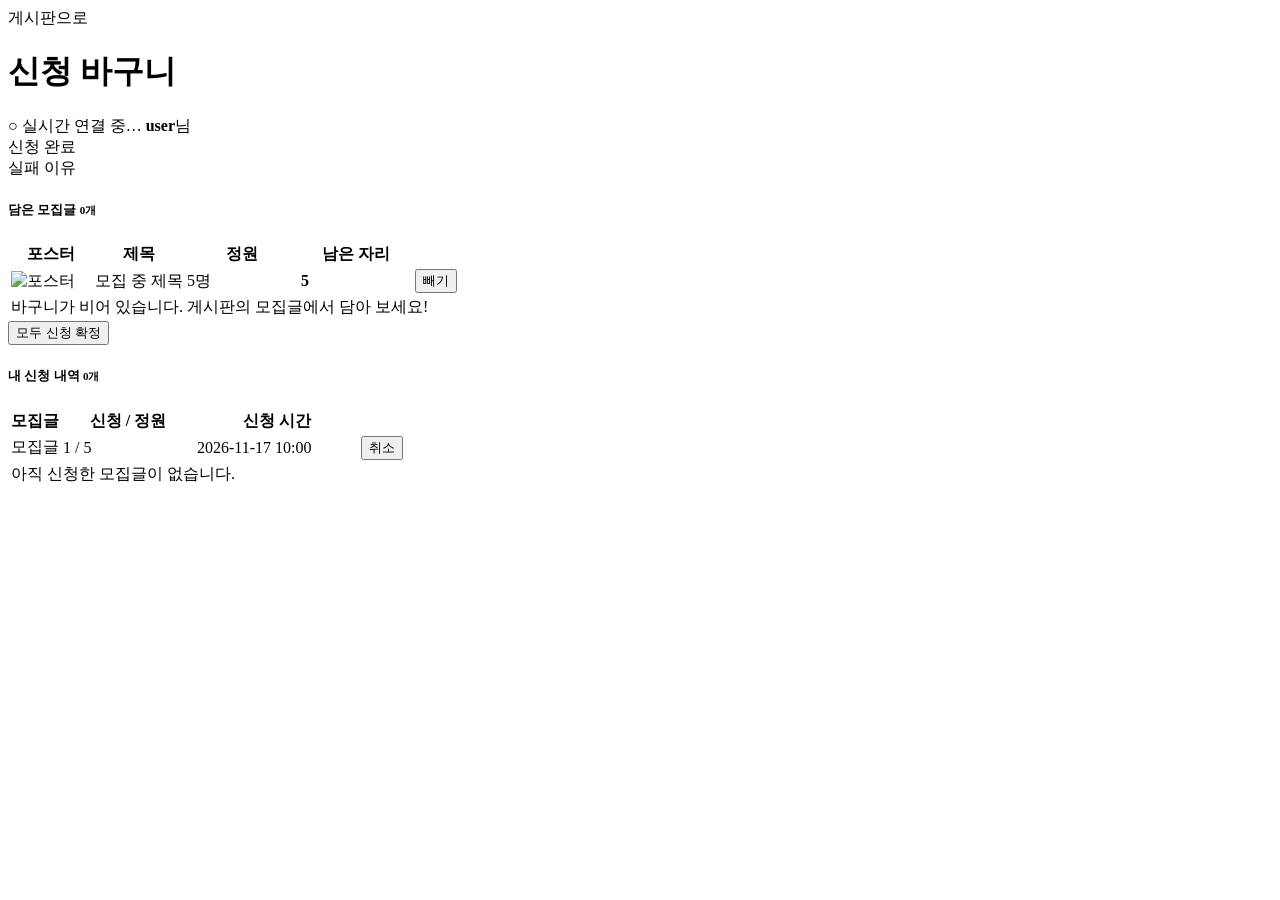
<file: src/main/resources/templates/cart.html>
<!doctype html>
<html lang="ko" xmlns:th="http://www.thymeleaf.org" xmlns:sec="http://www.thymeleaf.org/extras/spring-security">
    <head>
        <meta charset="utf-8">
        <meta name="viewport" content="width=device-width, initial-scale=1">
        <title>신청 바구니 - First Portfolio</title>

        <!-- [11주차 제공] 신청 바구니 + 내 신청 내역 (게시판 화면과 같은 모양) -->
        <link rel="preconnect" href="https://fonts.googleapis.com">
        <link rel="preconnect" href="https://fonts.gstatic.com" crossorigin>
        <link href="https://fonts.googleapis.com/css2?family=DM+Sans:wght@400;500;700&display=swap" rel="stylesheet">
        <link th:href="@{/css/bootstrap.min.css}" rel="stylesheet">
        <link th:href="@{/css/bootstrap-icons.css}" rel="stylesheet">
        <link th:href="@{/css/templatemo-first-portfolio-style.css}" rel="stylesheet">
        <link th:href="@{/css/board.css}" rel="stylesheet">
    </head>

    <body>
        <header class="board-header">
            <div class="container d-flex flex-wrap justify-content-between align-items-center gap-3">
                <div>
                    <a th:href="@{/board}" class="small"><i class="bi-arrow-left me-1"></i>게시판으로</a>
                    <h1 class="mt-1"><i class="bi-basket me-2"></i>신청 바구니</h1>
                </div>
                <div class="d-flex align-items-center gap-3">
                    <span id="rt-status" class="rt-status" role="status">○ 실시간 연결 중…</span>
                    <span id="noti-bell" sec:authorize="isAuthenticated()" class="noti-bell" aria-label="실시간 알림"><i class="bi-bell"></i><span id="noti-count" class="badge bg-danger" hidden>0</span></span>
                    <span><i class="bi-person-circle me-1"></i><strong sec:authentication="name">user</strong>님</span>
                </div>
            </div>
        </header>

        <main class="board-body">
            <div class="container">
                <!-- 처리 결과 : 컨트롤러가 redirect 하면서 한 번만 넘겨주는 값 (flash) -->
                <div th:if="${message}" class="alert alert-success py-2"><i class="bi-check-circle me-1"></i> <span th:text="${message}">신청 완료</span></div>
                <div th:if="${error}" class="alert alert-danger py-2"><i class="bi-exclamation-circle me-1"></i> <span th:text="${error}">실패 이유</span></div>

                <!-- ① 바구니 : cartPosts (세션에 담긴 모집글) -->
                <div class="board-card">
                    <h5 class="mb-3"><i class="bi-basket me-2"></i>담은 모집글 <small class="text-muted" th:text="|${#lists.size(cartPosts)}개|">0개</small></h5>
                    <div class="table-responsive">
                        <table class="table table-hover mb-0 board-table">
                            <thead>
                                <tr><th style="width: 80px">포스터</th><th>제목</th><th style="width: 110px">정원</th><th style="width: 110px">남은 자리</th><th style="width: 90px"></th></tr>
                            </thead>
                            <tbody>
                                <tr th:each="post : ${cartPosts}" th:attr="data-seat-post=${post.id}">
                                    <td>
                                        <img th:if="${post.posterFile != null}" th:src="@{/uploads/{f}(f=${post.posterFile})}" class="cart-thumb" alt="포스터">
                                        <span th:if="${post.posterFile == null}" class="cart-thumb d-inline-block"></span>
                                    </td>
                                    <td class="text-start">
                                        <span class="recruit-badge me-1" data-field="badge" th:classappend="${post.full} ? 'closed'" th:text="${post.full} ? '마감' : '모집 중'">모집 중</span>
                                        <a th:href="@{/board/{id}(id=${post.id})}" th:text="${post.title}" class="board-title">제목</a>
                                    </td>
                                    <td th:text="|${post.capacity}명|">5명</td>
                                    <td><strong class="text-primary" data-field="remaining" th:text="${post.remaining}">5</strong></td>
                                    <td>
                                        <form th:action="@{/cart/{id}/remove(id=${post.id})}" method="post" class="m-0">
                                            <button type="submit" class="btn btn-link btn-sm text-danger p-0"><i class="bi-x-circle me-1"></i>빼기</button>
                                        </form>
                                    </td>
                                </tr>
                                <tr th:if="${#lists.isEmpty(cartPosts)}">
                                    <td colspan="5" class="text-muted py-4">바구니가 비어 있습니다. 게시판의 모집글에서 담아 보세요!</td>
                                </tr>
                            </tbody>
                        </table>
                    </div>
                    <!-- 신청 확정 : 바구니 전체를 한 번에. POST /cart/confirm (단계 4) -->
                    <form th:unless="${#lists.isEmpty(cartPosts)}" th:action="@{/cart/confirm}" method="post" class="text-end mt-3">
                        <button type="submit" class="btn btn-primary btn-sm-custom"><i class="bi-check2-all me-1"></i>모두 신청 확정</button>
                    </form>
                </div>

                <!-- ② 내 신청 내역 : 컨트롤러가 enrollments 를 넘겨줄 때만 보인다 (단계 4) -->
                <div class="board-card mt-4" th:if="${enrollments != null}">
                    <h5 class="mb-3"><i class="bi-card-checklist me-2"></i>내 신청 내역 <small class="text-muted" th:text="|${#lists.size(enrollments)}개|">0개</small></h5>
                    <div class="table-responsive">
                        <table class="table mb-0 board-table">
                            <thead>
                                <tr><th>모집글</th><th style="width: 130px">신청 / 정원</th><th style="width: 160px">신청 시간</th><th style="width: 90px"></th></tr>
                            </thead>
                            <tbody>
                                <!-- enrollment.post.title : 신청 → 모집글 → 제목 (@ManyToOne) -->
                                <tr th:each="enrollment : ${enrollments}">
                                    <td class="text-start"><a th:href="@{/board/{id}(id=${enrollment.post.id})}" th:text="${enrollment.post.title}" class="board-title">모집글</a></td>
                                    <td><span th:attr="data-seat-post=${enrollment.post.id}" data-field="applied" th:text="${enrollment.post.appliedCount}">1</span> / <span th:text="${enrollment.post.capacity}">5</span></td>
                                    <td th:text="${#temporals.format(enrollment.createdAt, 'yyyy-MM-dd HH:mm')}">2026-11-17 10:00</td>
                                    <td>
                                        <form th:action="@{/cart/enrollments/{id}/cancel(id=${enrollment.id})}" method="post" class="m-0"
                                              onsubmit="return confirm('신청을 취소하시겠습니까?');">
                                            <button type="submit" class="btn btn-link btn-sm text-danger p-0"><i class="bi-x-circle me-1"></i>취소</button>
                                        </form>
                                    </td>
                                </tr>
                                <tr th:if="${#lists.isEmpty(enrollments)}">
                                    <td colspan="4" class="text-muted py-4">아직 신청한 모집글이 없습니다.</td>
                                </tr>
                            </tbody>
                        </table>
                    </div>
                </div>
            </div>
        </main>
        <div id="toast-area" class="toast-area" aria-live="polite"></div>
        <script th:src="@{/js/stomp.umd.min.js}"></script>
        <script th:src="@{/js/realtime.js}"></script>
    </body>
</html>
</file>
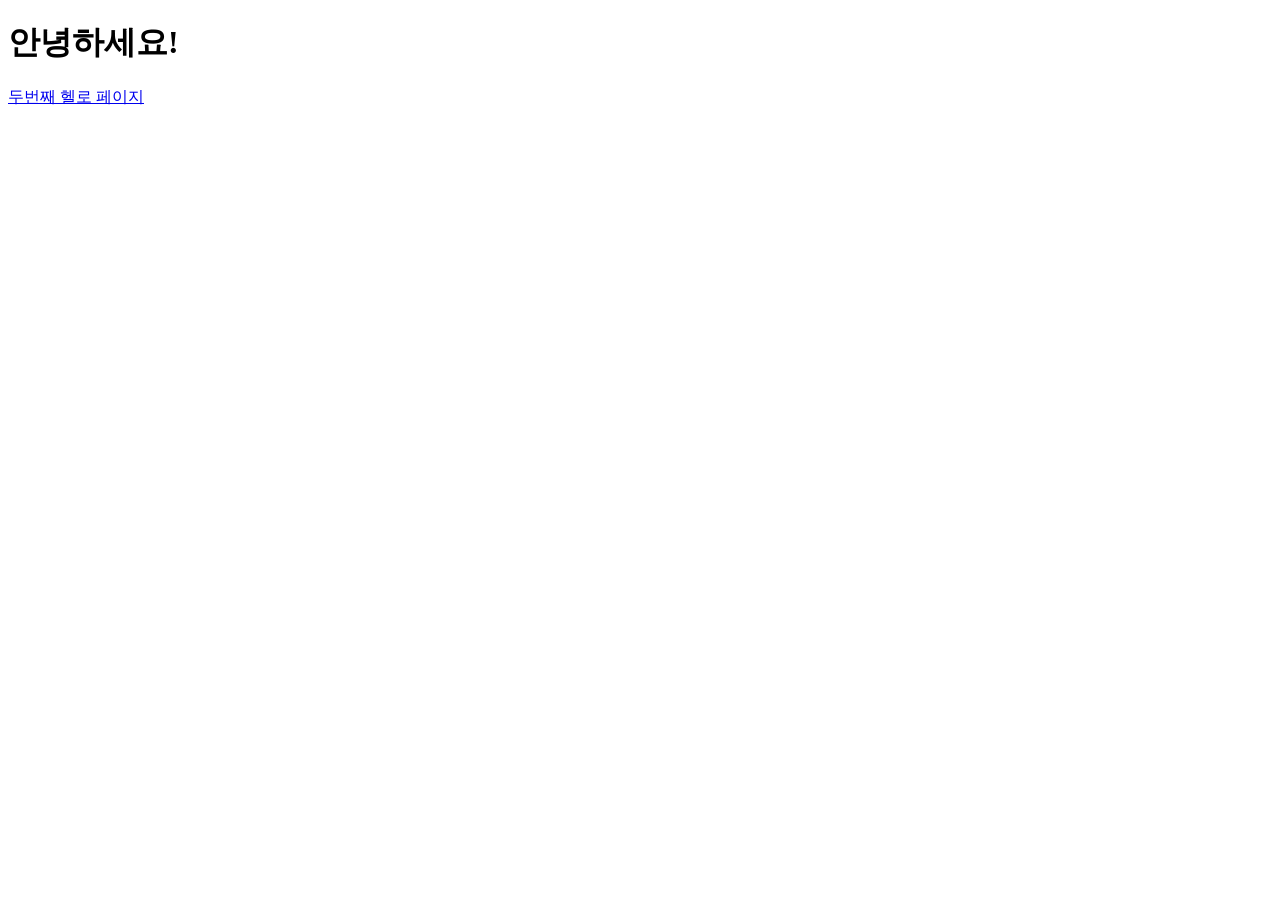
<file: src/main/resources/templates/hello.html>
<!DOCTYPE html>
<html xmlns:th="http://www.thymeleaf.org">
<head>
    <meta charset="UTF-8">
    <title>Hello 페이지</title>
</head>
<body>
    <h1>안녕하세요!</h1>
    <p th:text="${data}"></p>
    <a href="/hello2">두번째 헬로 페이지</a>
</body>
</html>
</file>
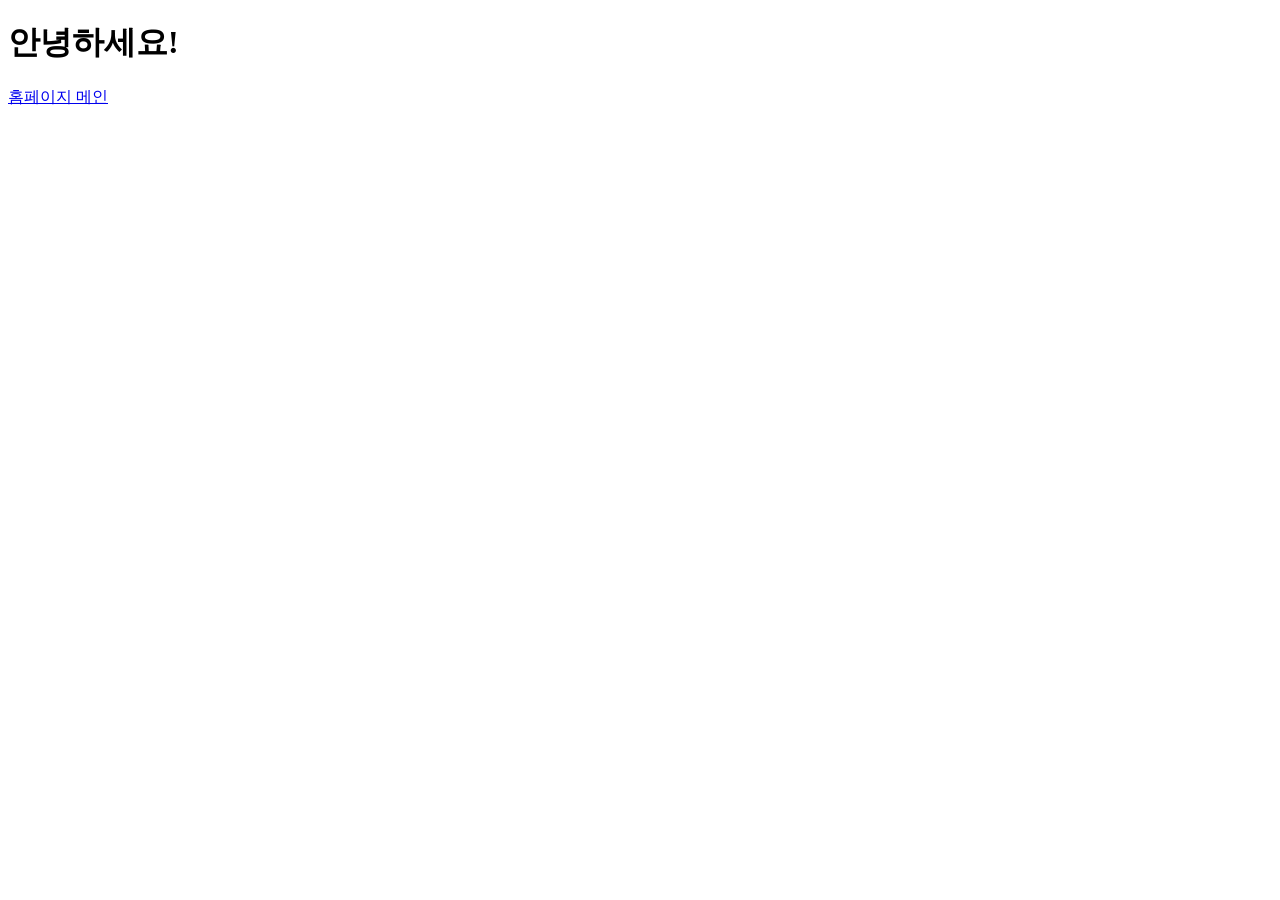
<file: src/main/resources/templates/hello2.html>
<!DOCTYPE html>
<html xmlns:th="http://www.thymeleaf.org">
<head>
    <meta charset="UTF-8">
    <title>두번째 Hello 페이지</title>
</head>
<body>
    <h1>안녕하세요!</h1>
    <p th:text="${name}"></p>
    <p th:text="${greeting}"></p>
    <p th:text="${today}"></p>
    <p th:text="${weather}"></p>
    <p th:text="${condition}"></p>
    <a href="/">홈페이지 메인</a>
</body>
</html>
</file>
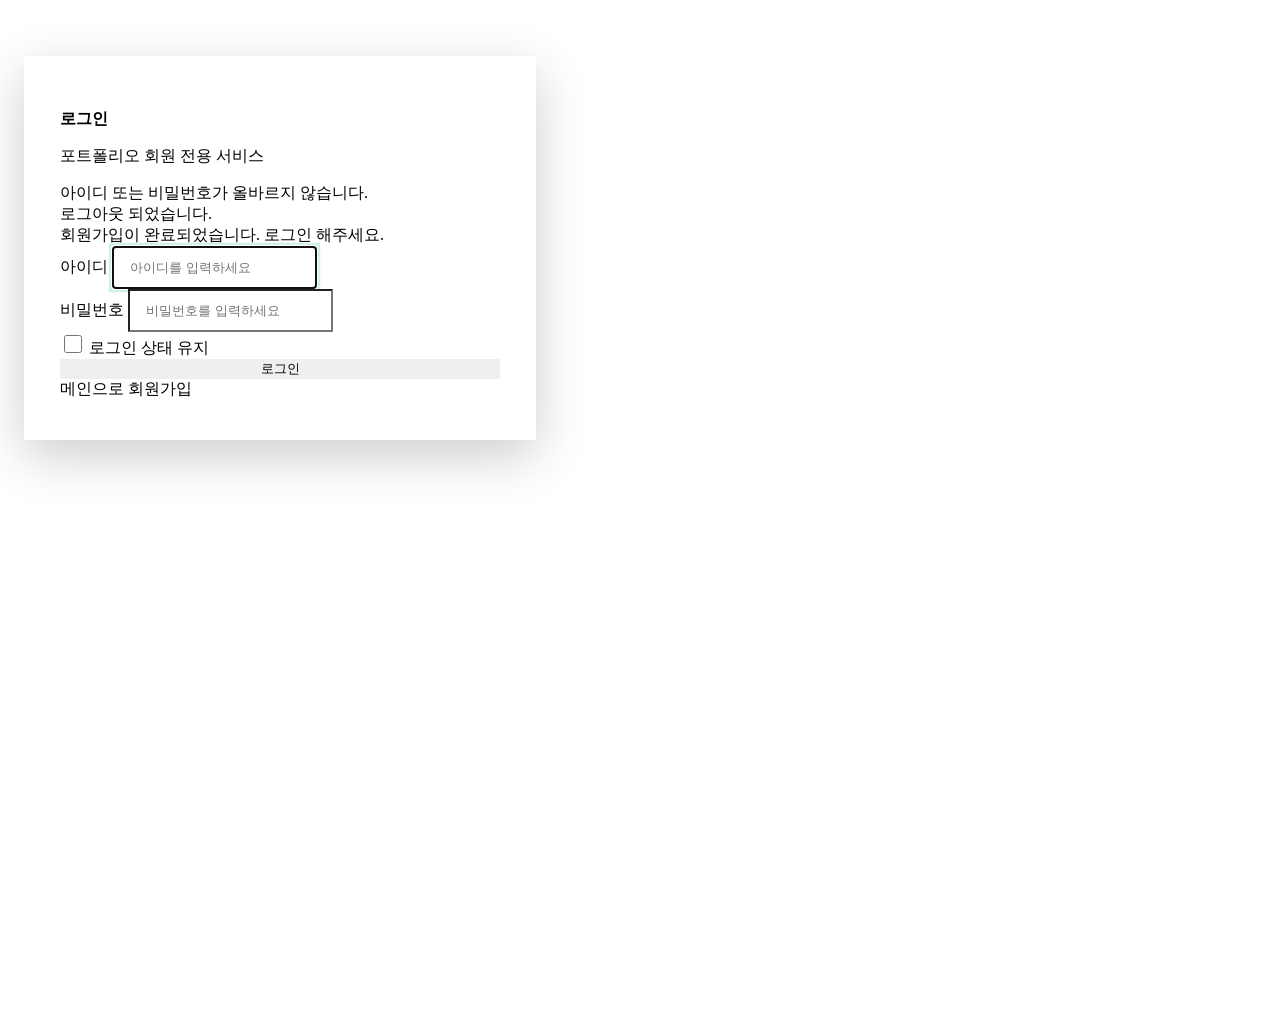
<file: src/main/resources/templates/login.html>
<!doctype html>
<html lang="ko" xmlns:th="http://www.thymeleaf.org">
    <head>
        <meta charset="utf-8">
        <meta name="viewport" content="width=device-width, initial-scale=1">
        <title>로그인 - First Portfolio</title>

        <!-- [5주차 제공] 포트폴리오와 같은 부트스트랩/테마 CSS 사용 -->
        <link rel="preconnect" href="https://fonts.googleapis.com">
        <link rel="preconnect" href="https://fonts.gstatic.com" crossorigin>
        <link href="https://fonts.googleapis.com/css2?family=DM+Sans:wght@400;500;700&display=swap" rel="stylesheet">
        <link th:href="@{/css/bootstrap.min.css}" rel="stylesheet">
        <link th:href="@{/css/bootstrap-icons.css}" rel="stylesheet">
        <link th:href="@{/css/templatemo-first-portfolio-style.css}" rel="stylesheet">

        <style>
            .auth-page {
                min-height: 100vh;
                background: linear-gradient(135deg, var(--primary-color) 0%, #3d4580 100%);
                padding: 48px 16px;
            }
            .auth-card {
                background: var(--white-color);
                border-radius: var(--border-radius-medium);
                box-shadow: 0 1rem 3rem rgba(0, 0, 0, .2);
                max-width: 440px;
                width: 100%;
                padding: 40px 36px;
            }
            .auth-card h2 { font-size: var(--h4-font-size); color: var(--dark-color); }
            .auth-card .form-control {
                border-radius: var(--border-radius-small);
                padding: 12px 16px;
            }
            .auth-card .form-control:focus {
                border-color: var(--secondary-color);
                box-shadow: 0 0 0 .2rem rgba(20, 183, 137, .2);
            }
            .auth-card .custom-btn { width: 100%; border: 0; }
            .auth-icon {
                width: 64px; height: 64px; line-height: 64px;
                border-radius: 50%;
                background: var(--secondary-color);
                color: var(--white-color);
                font-size: 28px;
                text-align: center;
            }
            .auth-check { width: 18px; height: 18px; accent-color: var(--secondary-color); cursor: pointer; }
            .auth-links a { color: var(--primary-color); font-weight: var(--font-weight-medium); }
            .auth-links a:hover { color: var(--secondary-color); }
        </style>
    </head>

    <body>
        <main class="auth-page d-flex justify-content-center align-items-center">
            <div class="auth-card">

                <div class="text-center mb-4">
                    <a th:href="@{/}" class="d-inline-block auth-icon mb-3"><i class="bi-person-lock"></i></a>
                    <h2 class="mb-1">로그인</h2>
                    <p class="text-muted mb-0">포트폴리오 회원 전용 서비스</p>
                </div>

                <!-- 결과 메시지 : 스프링 시큐리티가 붙여주는 URL 파라미터(?error, ?logout)와 회원가입(?signup) -->
                <div th:if="${param.error}" class="alert alert-danger py-2" role="alert">
                    <i class="bi-exclamation-circle me-1"></i> 아이디 또는 비밀번호가 올바르지 않습니다.
                </div>
                <div th:if="${param.logout}" class="alert alert-secondary py-2" role="alert">
                    <i class="bi-box-arrow-right me-1"></i> 로그아웃 되었습니다.
                </div>
                <div th:if="${param.signup}" class="alert alert-success py-2" role="alert">
                    <i class="bi-check-circle me-1"></i> 회원가입이 완료되었습니다. 로그인 해주세요.
                </div>

                <!-- th:action 을 사용하면 CSRF 토큰(_csrf)이 hidden 으로 자동 삽입된다. -->
                <!-- POST /login 은 컨트롤러가 아니라 스프링 시큐리티 필터가 직접 처리한다. -->
                <form th:action="@{/login}" method="post">
                    <div class="mb-3">
                        <label for="username" class="form-label">아이디</label>
                        <input type="text" class="form-control" id="username" name="username"
                               placeholder="아이디를 입력하세요" required autofocus>
                    </div>

                    <div class="mb-3">
                        <label for="password" class="form-label">비밀번호</label>
                        <input type="password" class="form-control" id="password" name="password"
                               placeholder="비밀번호를 입력하세요" required>
                    </div>

                    <!-- [연습문제] remember-me : SecurityConfig 에 rememberMe() 설정 시 동작 -->
                    <div class="d-flex align-items-center mb-4">
                        <input class="auth-check me-2" type="checkbox" id="remember-me" name="remember-me">
                        <label for="remember-me">로그인 상태 유지</label>
                    </div>

                    <button type="submit" class="custom-btn btn">로그인</button>
                </form>

                <div class="auth-links d-flex justify-content-between mt-4">
                    <a th:href="@{/}"><i class="bi-house me-1"></i>메인으로</a>
                    <a th:href="@{/signup}">회원가입<i class="bi-arrow-right ms-1"></i></a>
                </div>
            </div>
        </main>
    </body>
</html>
</file>
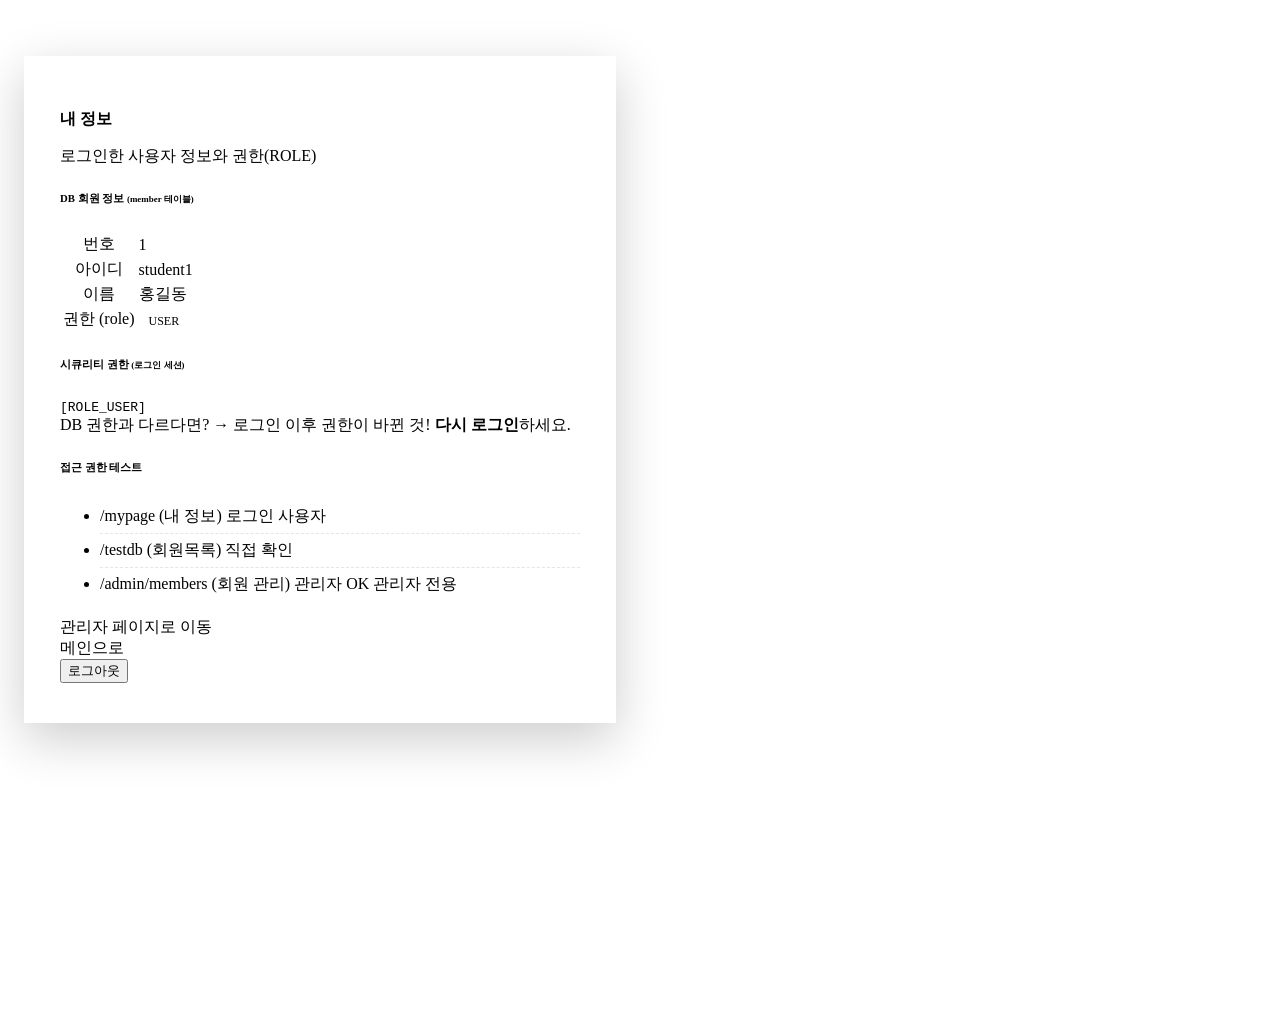
<file: src/main/resources/templates/mypage.html>
<!doctype html>
<html lang="ko" xmlns:th="http://www.thymeleaf.org" xmlns:sec="http://www.thymeleaf.org/extras/spring-security">
    <head>
        <meta charset="utf-8">
        <meta name="viewport" content="width=device-width, initial-scale=1">
        <title>내 정보 - First Portfolio</title>

        <!-- [6주차 제공] 포트폴리오와 같은 부트스트랩/테마 CSS 사용 -->
        <link rel="preconnect" href="https://fonts.googleapis.com">
        <link rel="preconnect" href="https://fonts.gstatic.com" crossorigin>
        <link href="https://fonts.googleapis.com/css2?family=DM+Sans:wght@400;500;700&display=swap" rel="stylesheet">
        <link th:href="@{/css/bootstrap.min.css}" rel="stylesheet">
        <link th:href="@{/css/bootstrap-icons.css}" rel="stylesheet">
        <link th:href="@{/css/templatemo-first-portfolio-style.css}" rel="stylesheet">

        <style>
            .auth-page {
                min-height: 100vh;
                background: linear-gradient(135deg, var(--primary-color) 0%, #3d4580 100%);
                padding: 48px 16px;
            }
            .auth-card {
                background: var(--white-color);
                border-radius: var(--border-radius-medium);
                box-shadow: 0 1rem 3rem rgba(0, 0, 0, .2);
                max-width: 520px;
                width: 100%;
                padding: 40px 36px;
            }
            .auth-card h2 { font-size: var(--h4-font-size); color: var(--dark-color); }
            .auth-icon {
                width: 64px; height: 64px; line-height: 64px;
                border-radius: 50%;
                background: var(--secondary-color);
                color: var(--white-color);
                font-size: 28px;
                text-align: center;
            }
            .info-table th { width: 38%; color: var(--p-color); font-weight: var(--font-weight-medium); }
            .info-table td { color: var(--dark-color); font-weight: var(--font-weight-medium); }
            .role-badge { font-size: 12px; font-weight: var(--font-weight-bold); padding: 4px 10px; border-radius: 20px; color: var(--white-color); }
            .role-ADMIN   { background: #e05260; }
            .role-MANAGER { background: #f0a030; }
            .role-USER    { background: var(--secondary-color); }
            .access-list li { padding: 6px 0; border-bottom: 1px dashed #e5e5e5; }
            .access-list li:last-child { border-bottom: 0; }
            .access-list a { color: var(--primary-color); font-weight: var(--font-weight-medium); }
            .custom-btn { border: 0; }
            .auth-links a { color: var(--primary-color); font-weight: var(--font-weight-medium); }
            .auth-links a:hover { color: var(--secondary-color); }
        </style>
    </head>

    <body>
        <main class="auth-page d-flex justify-content-center align-items-center">
            <div class="auth-card">

                <div class="text-center mb-4">
                    <a th:href="@{/}" class="d-inline-block auth-icon mb-3"><i class="bi-person-vcard"></i></a>
                    <h2 class="mb-1">내 정보</h2>
                    <p class="text-muted mb-0">로그인한 사용자 정보와 권한(ROLE)</p>
                </div>

                <!-- ① DB 에서 조회한 회원 정보 : 컨트롤러의 model.addAttribute("member", ...) -->
                <h6 class="mb-2"><i class="bi-database me-1"></i>DB 회원 정보 <small class="text-muted">(member 테이블)</small></h6>
                <table class="table info-table mb-4">
                    <tr><th>번호</th><td th:text="${member.id}">1</td></tr>
                    <tr><th>아이디</th><td th:text="${member.username}">student1</td></tr>
                    <tr><th>이름</th><td th:text="${member.name}">홍길동</td></tr>
                    <tr>
                        <th>권한 (role)</th>
                        <td><span class="role-badge" th:classappend="'role-' + ${member.role}" th:text="${member.role}">USER</span></td>
                    </tr>
                </table>

                <!-- ② 스프링 시큐리티 세션에 저장된 권한 : 로그인할 때 loadUserByUsername() 이 만든 값 -->
                <h6 class="mb-2"><i class="bi-shield-check me-1"></i>시큐리티 권한 <small class="text-muted">(로그인 세션)</small></h6>
                <div class="alert alert-light border py-2 mb-4">
                    <code sec:authentication="principal.authorities">[ROLE_USER]</code>
                    <div class="small text-muted mt-1">
                        DB 권한과 다르다면? → 로그인 이후 권한이 바뀐 것! <strong>다시 로그인</strong>하세요.
                    </div>
                </div>

                <!-- ③ 권한 테스트 : sec:authorize 로 내 권한에 따라 다른 안내 -->
                <h6 class="mb-2"><i class="bi-key me-1"></i>접근 권한 테스트</h6>
                <ul class="list-unstyled access-list mb-4">
                    <li class="d-flex justify-content-between">
                        <a th:href="@{/mypage}">/mypage (내 정보)</a>
                        <span class="text-success"><i class="bi-check-circle"></i> 로그인 사용자</span>
                    </li>
                    <li class="d-flex justify-content-between">
                        <a th:href="@{/testdb}">/testdb (회원목록)</a>
                        <span class="text-muted"><i class="bi-question-circle"></i> 직접 확인</span>
                    </li>
                    <li class="d-flex justify-content-between">
                        <a th:href="@{/admin/members}">/admin/members (회원 관리)</a>
                        <span sec:authorize="hasRole('ADMIN')" class="text-success"><i class="bi-check-circle"></i> 관리자 OK</span>
                        <span sec:authorize="!hasRole('ADMIN')" class="text-danger"><i class="bi-x-circle"></i> 관리자 전용</span>
                    </li>
                </ul>

                <!-- 관리자에게만 보이는 버튼 -->
                <a sec:authorize="hasRole('ADMIN')" th:href="@{/admin/members}" class="custom-btn btn w-100 mb-3">
                    <i class="bi-shield-lock me-1"></i>관리자 페이지로 이동
                </a>

                <div class="auth-links d-flex justify-content-between">
                    <a th:href="@{/}"><i class="bi-house me-1"></i>메인으로</a>
                    <form th:action="@{/logout}" method="post" class="m-0">
                        <button type="submit" class="btn btn-link p-0 text-decoration-none" style="color: var(--primary-color);">
                            로그아웃<i class="bi-box-arrow-right ms-1"></i>
                        </button>
                    </form>
                </div>
            </div>
        </main>
    </body>
</html>
</file>
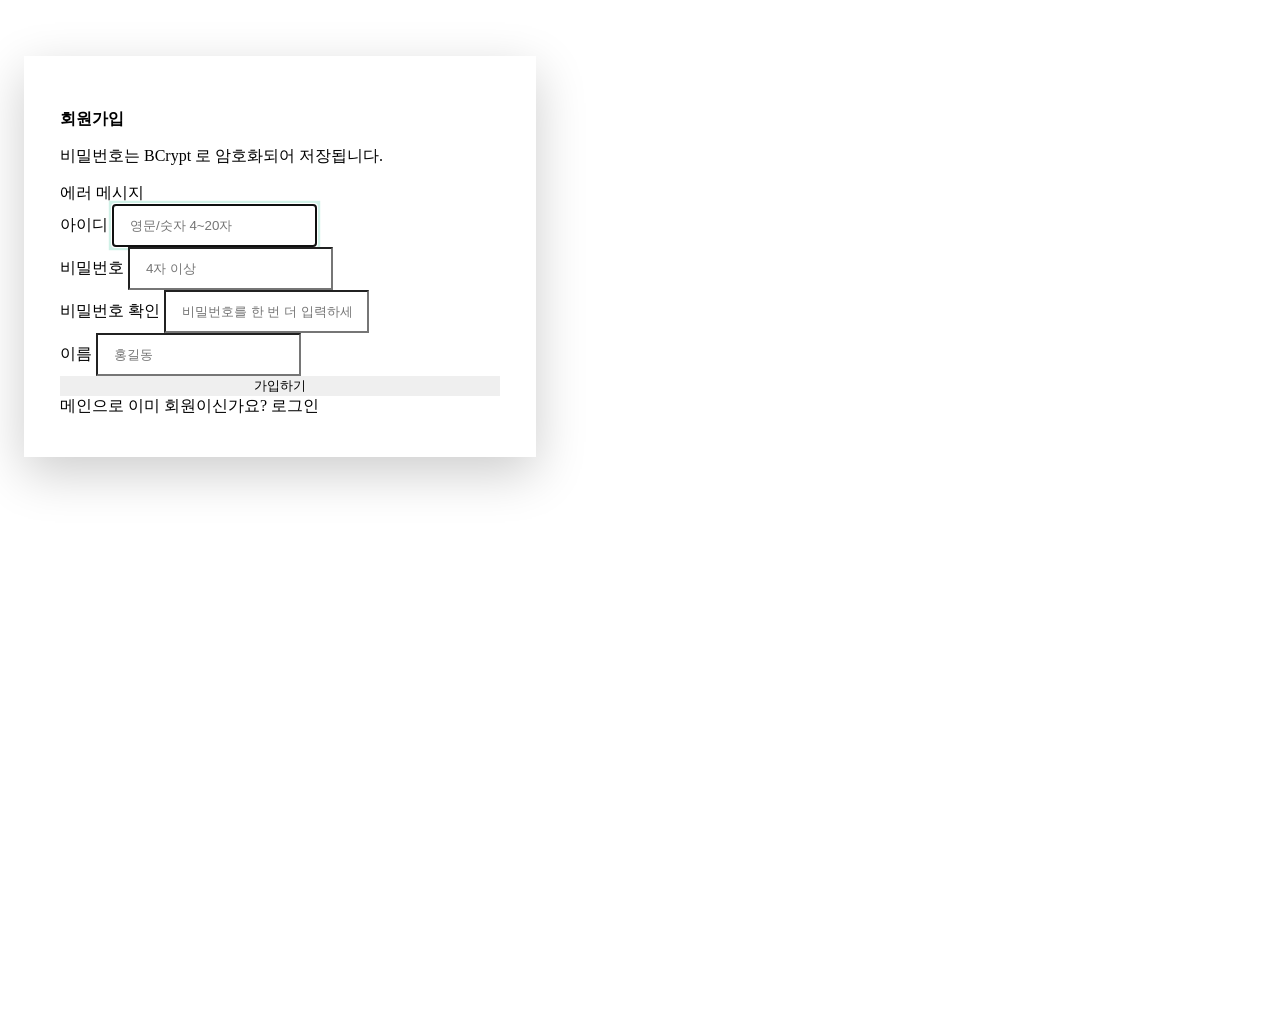
<file: src/main/resources/templates/signup.html>
<!doctype html>
<html lang="ko" xmlns:th="http://www.thymeleaf.org">
    <head>
        <meta charset="utf-8">
        <meta name="viewport" content="width=device-width, initial-scale=1">
        <title>회원가입 - First Portfolio</title>

        <!-- [5주차 제공] 포트폴리오와 같은 부트스트랩/테마 CSS 사용 -->
        <link rel="preconnect" href="https://fonts.googleapis.com">
        <link rel="preconnect" href="https://fonts.gstatic.com" crossorigin>
        <link href="https://fonts.googleapis.com/css2?family=DM+Sans:wght@400;500;700&display=swap" rel="stylesheet">
        <link th:href="@{/css/bootstrap.min.css}" rel="stylesheet">
        <link th:href="@{/css/bootstrap-icons.css}" rel="stylesheet">
        <link th:href="@{/css/templatemo-first-portfolio-style.css}" rel="stylesheet">

        <style>
            .auth-page {
                min-height: 100vh;
                background: linear-gradient(135deg, var(--primary-color) 0%, #3d4580 100%);
                padding: 48px 16px;
            }
            .auth-card {
                background: var(--white-color);
                border-radius: var(--border-radius-medium);
                box-shadow: 0 1rem 3rem rgba(0, 0, 0, .2);
                max-width: 440px;
                width: 100%;
                padding: 40px 36px;
            }
            .auth-card h2 { font-size: var(--h4-font-size); color: var(--dark-color); }
            .auth-card .form-control {
                border-radius: var(--border-radius-small);
                padding: 12px 16px;
            }
            .auth-card .form-control:focus {
                border-color: var(--secondary-color);
                box-shadow: 0 0 0 .2rem rgba(20, 183, 137, .2);
            }
            .auth-card .custom-btn { width: 100%; border: 0; }
            .auth-icon {
                width: 64px; height: 64px; line-height: 64px;
                border-radius: 50%;
                background: var(--primary-color);
                color: var(--white-color);
                font-size: 28px;
                text-align: center;
            }
            .auth-links a { color: var(--primary-color); font-weight: var(--font-weight-medium); }
            .auth-links a:hover { color: var(--secondary-color); }
        </style>
    </head>

    <body>
        <main class="auth-page d-flex justify-content-center align-items-center">
            <div class="auth-card">

                <div class="text-center mb-4">
                    <a th:href="@{/}" class="d-inline-block auth-icon mb-3"><i class="bi-person-plus"></i></a>
                    <h2 class="mb-1">회원가입</h2>
                    <p class="text-muted mb-0">비밀번호는 BCrypt 로 암호화되어 저장됩니다.</p>
                </div>

                <!-- 가입 실패 메시지 : 컨트롤러에서 model.addAttribute("error", ...) 로 전달 -->
                <div th:if="${error}" class="alert alert-danger py-2" role="alert">
                    <i class="bi-exclamation-circle me-1"></i> <span th:text="${error}">에러 메시지</span>
                </div>

                <!-- name 속성 = MemberForm(DTO) 의 필드 이름 : username, password, passwordConfirm, name -->
                <!-- 가입 실패 시 입력값 유지 : ${memberForm?.username} (없으면 빈 값) -->
                <form th:action="@{/signup}" method="post">
                    <div class="mb-3">
                        <label for="username" class="form-label">아이디</label>
                        <input type="text" class="form-control" id="username" name="username"
                               th:value="${memberForm?.username}"
                               placeholder="영문/숫자 4~20자" minlength="4" maxlength="20" required autofocus>
                    </div>

                    <div class="mb-3">
                        <label for="password" class="form-label">비밀번호</label>
                        <input type="password" class="form-control" id="password" name="password"
                               placeholder="4자 이상" minlength="4" required>
                    </div>

                    <div class="mb-3">
                        <label for="passwordConfirm" class="form-label">비밀번호 확인</label>
                        <input type="password" class="form-control" id="passwordConfirm" name="passwordConfirm"
                               placeholder="비밀번호를 한 번 더 입력하세요" minlength="4" required>
                    </div>

                    <div class="mb-4">
                        <label for="name" class="form-label">이름</label>
                        <input type="text" class="form-control" id="name" name="name"
                               th:value="${memberForm?.name}"
                               placeholder="홍길동" maxlength="50" required>
                    </div>

                    <button type="submit" class="custom-btn btn">가입하기</button>
                </form>

                <div class="auth-links d-flex justify-content-between mt-4">
                    <a th:href="@{/}"><i class="bi-house me-1"></i>메인으로</a>
                    <a th:href="@{/login}">이미 회원이신가요? 로그인<i class="bi-arrow-right ms-1"></i></a>
                </div>
            </div>
        </main>
    </body>
</html>
</file>
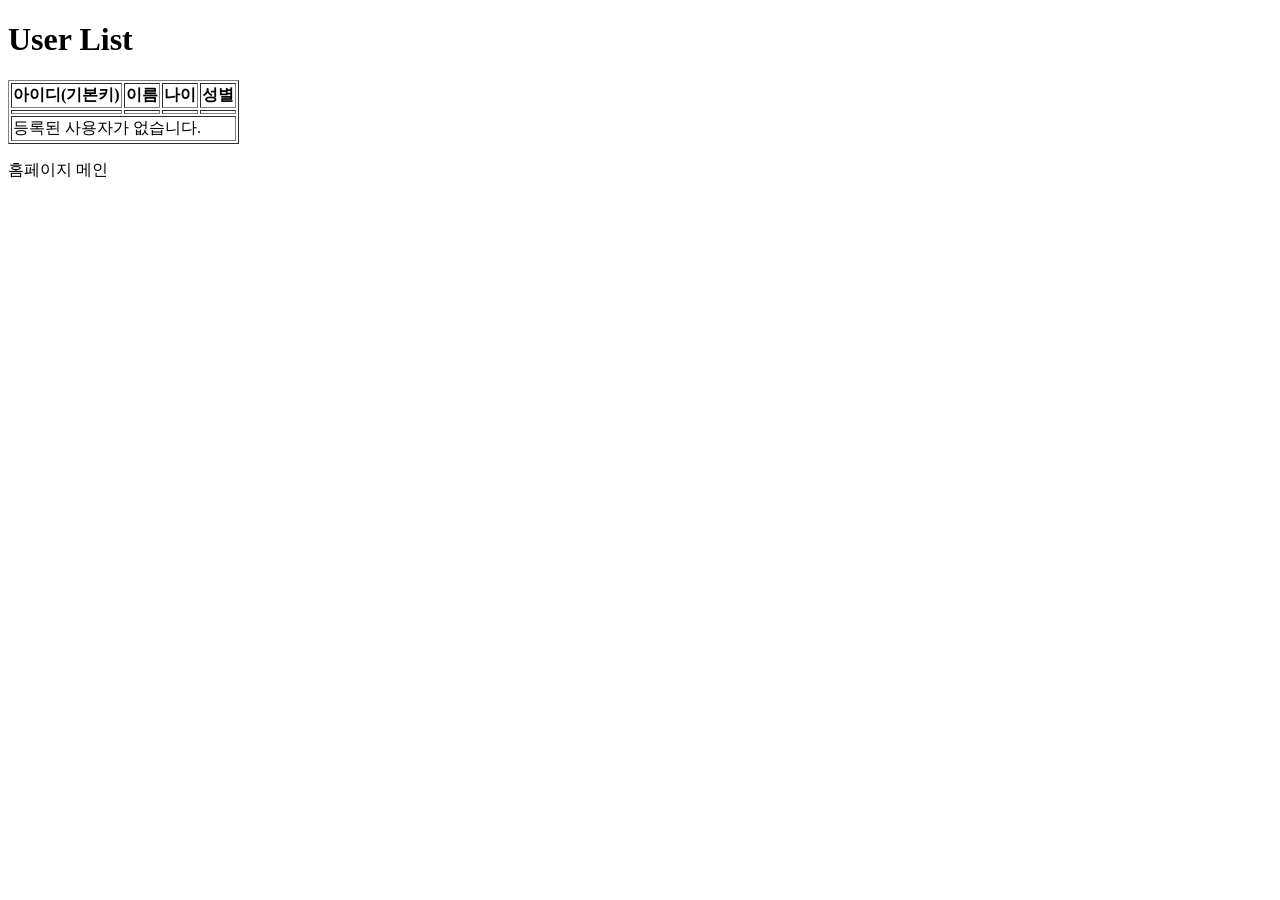
<file: src/main/resources/templates/testdb.html>
<!DOCTYPE html>
<html lang="ko" xmlns:th="http://www.thymeleaf.org">
<head>
    <meta charset="UTF-8">
    <meta name="viewport" content="width=device-width, initial-scale=1.0">
    <title>데이터베이스 테스트</title>
</head>
<body>
    <h1>User List</h1>

    <!--/* 25페이지의 단일 사용자 출력 (29페이지에서 목록 출력으로 변경)
    <p>아이디(기본키) : <span th:text="${data4.id}"></span></p>
    <p>이름 : <span th:text="${data4.name}"></span></p>
    */-->

    <table border="1">
        <thead>
            <tr>
                <th scope="col">아이디(기본키)</th>
                <th scope="col">이름</th>
                <th scope="col">나이</th>
                <th scope="col">성별</th>
            </tr>
        </thead>
        <tbody>
            <tr th:each="user : ${users}">
                <td th:text="${user.id}"></td>
                <td th:text="${user.name}"></td>
                <td th:text="${user.age != null ? user.age : '미입력'}"></td>
                <td th:text="${user.gender != null ? user.gender : '미입력'}"></td>
            </tr>
            <tr th:if="${#lists.isEmpty(users)}">
                <td colspan="4">등록된 사용자가 없습니다.</td>
            </tr>
        </tbody>
    </table>
    <p><a th:href="@{/}">홈페이지 메인</a></p>
</body>
</html>
</file>
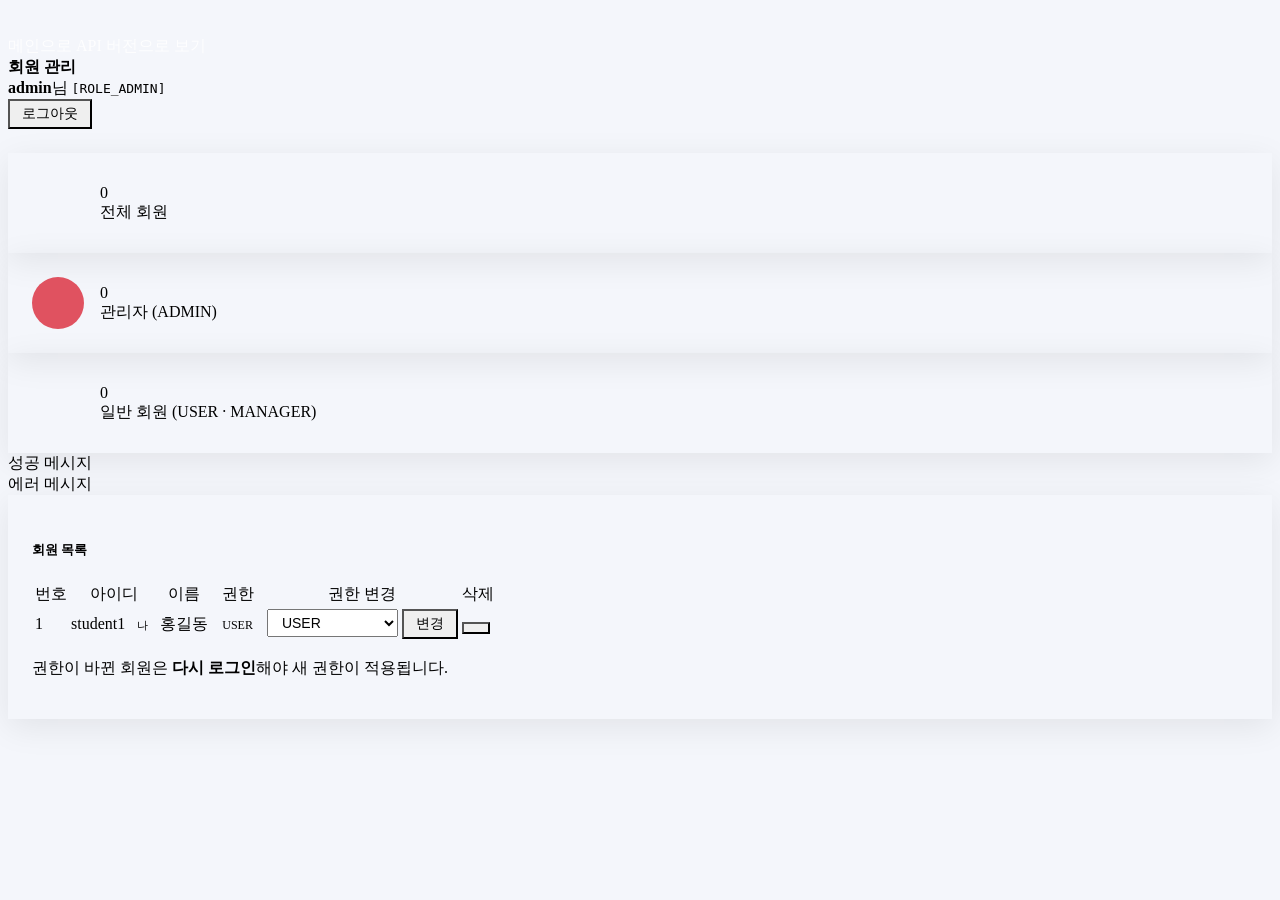
<file: src/main/resources/templates/admin/members.html>
<!doctype html>
<html lang="ko" xmlns:th="http://www.thymeleaf.org" xmlns:sec="http://www.thymeleaf.org/extras/spring-security">
    <head>
        <meta charset="utf-8">
        <meta name="viewport" content="width=device-width, initial-scale=1">
        <title>회원 관리 - 관리자</title>

        <!-- [6주차 제공] 포트폴리오와 같은 부트스트랩/테마 CSS 사용 -->
        <link rel="preconnect" href="https://fonts.googleapis.com">
        <link rel="preconnect" href="https://fonts.gstatic.com" crossorigin>
        <link href="https://fonts.googleapis.com/css2?family=DM+Sans:wght@400;500;700&display=swap" rel="stylesheet">
        <link th:href="@{/css/bootstrap.min.css}" rel="stylesheet">
        <link th:href="@{/css/bootstrap-icons.css}" rel="stylesheet">
        <link th:href="@{/css/templatemo-first-portfolio-style.css}" rel="stylesheet">

        <style>
            body { background: #f4f6fb; }
            .admin-header {
                background: linear-gradient(135deg, var(--primary-color) 0%, #3d4580 100%);
                color: var(--white-color);
                padding: 28px 0 88px;
            }
            .admin-header h1 { color: var(--white-color); font-size: var(--h3-font-size); margin: 0; }
            .admin-header a { color: rgba(255, 255, 255, .85); }
            .admin-header a:hover { color: var(--white-color); }
            .admin-body { margin-top: -64px; padding-bottom: 48px; }
            .admin-card {
                background: var(--white-color);
                border-radius: var(--border-radius-medium);
                box-shadow: 0 .5rem 2rem rgba(0, 0, 0, .08);
                padding: 24px;
            }
            .stat-card { display: flex; align-items: center; gap: 16px; }
            .stat-icon {
                width: 52px; height: 52px; line-height: 52px; border-radius: 50%;
                text-align: center; font-size: 24px; color: var(--white-color);
            }
            .stat-num { font-size: var(--h4-font-size); font-weight: var(--font-weight-bold); color: var(--dark-color); line-height: 1.2; }
            .stat-label { color: var(--p-color); font-size: var(--copyright-font-size); }
            .table th { color: var(--p-color); font-weight: var(--font-weight-medium); font-size: var(--copyright-font-size); white-space: nowrap; }
            .table td { vertical-align: middle; }
            .role-badge { font-size: 12px; font-weight: var(--font-weight-bold); padding: 4px 10px; border-radius: 20px; color: var(--white-color); }
            .role-ADMIN   { background: #e05260; }
            .role-MANAGER { background: #f0a030; }
            .role-USER    { background: var(--secondary-color); }
            .me-badge { font-size: 11px; background: var(--primary-color); color: var(--white-color); padding: 2px 8px; border-radius: 10px; }
            .role-select { width: auto; display: inline-block; padding: 4px 28px 4px 10px; font-size: 14px; }
            .btn-sm-custom { padding: 4px 12px; font-size: 14px; border-radius: var(--border-radius-small); }
        </style>
    </head>

    <body>
        <!-- 관리자 상단 영역 -->
        <header class="admin-header">
            <div class="container d-flex flex-wrap justify-content-between align-items-center gap-3">
                <div>
                    <a th:href="@{/}" class="small"><i class="bi-house me-1"></i>메인으로</a>
                    <!-- [7주차] 같은 기능을 JSON API(fetch)로 동작시키는 화면 -->
                    <a th:href="@{/admin/members-api}" class="small ms-3"><i class="bi-braces me-1"></i>API 버전으로 보기</a>
                    <h1 class="mt-1"><i class="bi-shield-lock me-2"></i>회원 관리</h1>
                </div>
                <div class="d-flex align-items-center gap-3">
                    <!-- sec:authentication="name" : 로그인 아이디 / principal.authorities : 내 권한 목록 -->
                    <span><i class="bi-person-circle me-1"></i><strong sec:authentication="name">admin</strong>님
                        <code class="ms-1 text-white" sec:authentication="principal.authorities">[ROLE_ADMIN]</code></span>
                    <form th:action="@{/logout}" method="post" class="m-0">
                        <button type="submit" class="btn btn-light btn-sm-custom"><i class="bi-box-arrow-right me-1"></i>로그아웃</button>
                    </form>
                </div>
            </div>
        </header>

        <main class="admin-body">
            <div class="container">

                <!-- 회원 통계 : ${members} = 컨트롤러가 넘겨준 회원 목록 -->
                <!-- members.?[조건] : 목록에서 조건에 맞는 것만 골라내기 (SpEL 선택 문법) -->
                <div class="row g-3 mb-4">
                    <div class="col-md-4">
                        <div class="admin-card stat-card">
                            <div class="stat-icon" style="background: var(--primary-color);"><i class="bi-people"></i></div>
                            <div>
                                <div class="stat-num" th:text="${#lists.size(members)}">0</div>
                                <div class="stat-label">전체 회원</div>
                            </div>
                        </div>
                    </div>
                    <div class="col-md-4">
                        <div class="admin-card stat-card">
                            <div class="stat-icon role-ADMIN"><i class="bi-shield-check"></i></div>
                            <div>
                                <div class="stat-num" th:text="${members.?[role == 'ADMIN'].size()}">0</div>
                                <div class="stat-label">관리자 (ADMIN)</div>
                            </div>
                        </div>
                    </div>
                    <div class="col-md-4">
                        <div class="admin-card stat-card">
                            <div class="stat-icon role-USER"><i class="bi-person"></i></div>
                            <div>
                                <div class="stat-num" th:text="${members.?[role != 'ADMIN'].size()}">0</div>
                                <div class="stat-label">일반 회원 (USER · MANAGER)</div>
                            </div>
                        </div>
                    </div>
                </div>

                <!-- 처리 결과 메시지 : 컨트롤러에서 redirect.addFlashAttribute("message" / "error", ...) -->
                <div th:if="${message}" class="alert alert-success py-2" role="alert">
                    <i class="bi-check-circle me-1"></i> <span th:text="${message}">성공 메시지</span>
                </div>
                <div th:if="${error}" class="alert alert-danger py-2" role="alert">
                    <i class="bi-exclamation-circle me-1"></i> <span th:text="${error}">에러 메시지</span>
                </div>

                <!-- 회원 목록 -->
                <div class="admin-card">
                    <h5 class="mb-3"><i class="bi-list-ul me-2"></i>회원 목록</h5>
                    <div class="table-responsive">
                        <table class="table table-hover mb-0">
                            <thead>
                                <tr>
                                    <th>번호</th><th>아이디</th><th>이름</th><th>권한</th><th>권한 변경</th><th>삭제</th>
                                </tr>
                            </thead>
                            <tbody>
                                <tr th:each="m : ${members}">
                                    <td th:text="${m.id}">1</td>
                                    <td>
                                        <span th:text="${m.username}">student1</span>
                                        <!-- #authentication.name : 로그인한 내 아이디 → 내 계정 표시 -->
                                        <span th:if="${m.username == #authentication.name}" class="me-badge ms-1">나</span>
                                    </td>
                                    <td th:text="${m.name}">홍길동</td>
                                    <td><span class="role-badge" th:classappend="'role-' + ${m.role}" th:text="${m.role}">USER</span></td>
                                    <td>
                                        <!-- 권한 변경 : POST /admin/members/{id}/role , 파라미터 role -->
                                        <form th:action="@{/admin/members/{id}/role(id=${m.id})}" method="post" class="d-flex gap-2 m-0">
                                            <select name="role" class="form-select role-select">
                                                <option value="USER" th:selected="${m.role == 'USER'}">USER</option>
                                                <option value="MANAGER" th:selected="${m.role == 'MANAGER'}">MANAGER</option>
                                                <option value="ADMIN" th:selected="${m.role == 'ADMIN'}">ADMIN</option>
                                            </select>
                                            <button type="submit" class="btn btn-outline-primary btn-sm-custom">변경</button>
                                        </form>
                                    </td>
                                    <td>
                                        <!-- 회원 삭제 : POST /admin/members/{id}/delete -->
                                        <form th:action="@{/admin/members/{id}/delete(id=${m.id})}" method="post" class="m-0"
                                              onsubmit="return confirm('정말 삭제하시겠습니까?');">
                                            <button type="submit" class="btn btn-outline-danger btn-sm-custom"><i class="bi-trash"></i></button>
                                        </form>
                                    </td>
                                </tr>
                            </tbody>
                        </table>
                    </div>
                    <p class="text-muted small mt-3 mb-0">
                        <i class="bi-info-circle me-1"></i>권한이 바뀐 회원은 <strong>다시 로그인</strong>해야 새 권한이 적용됩니다.
                    </p>
                </div>

            </div>
        </main>
    </body>
</html>
</file>
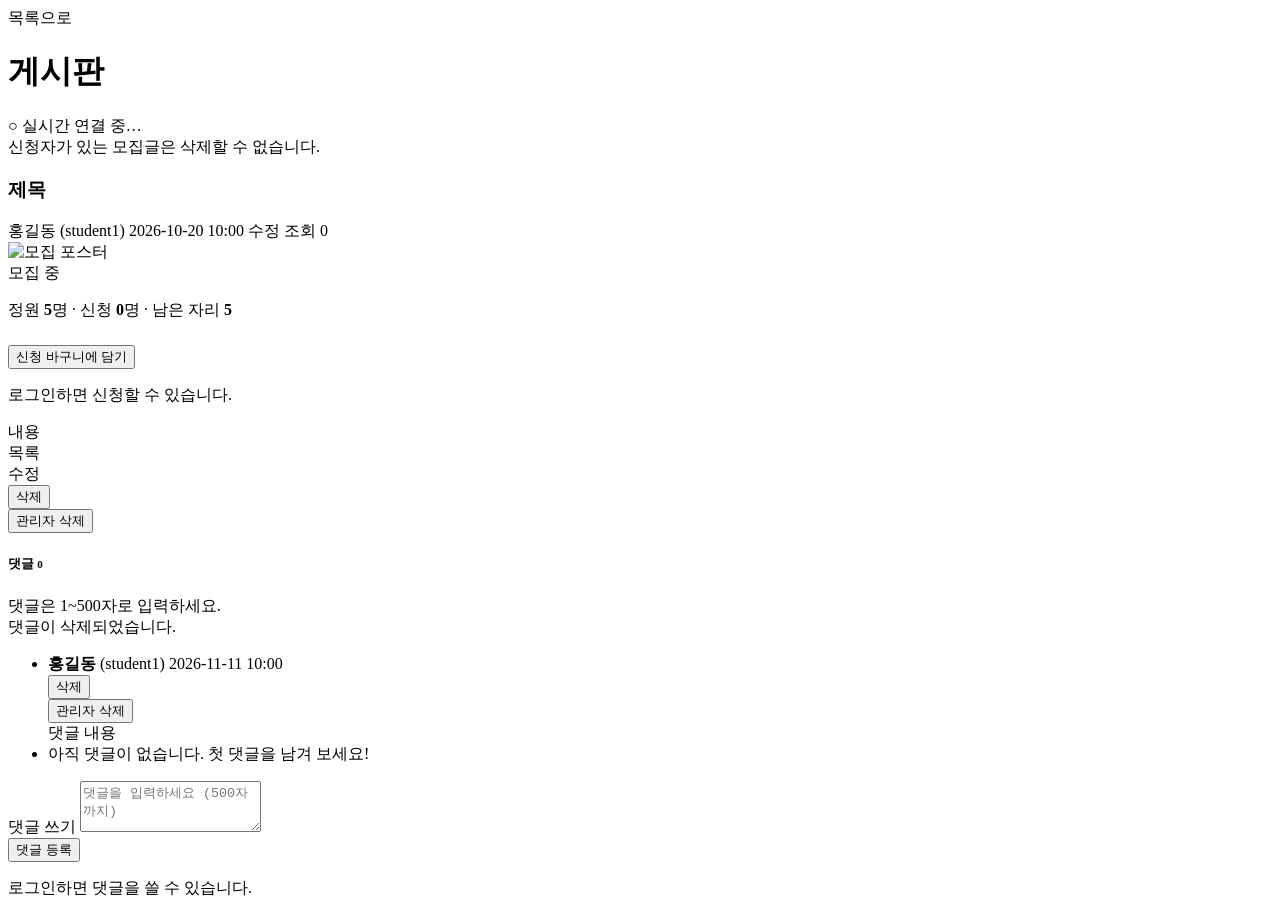
<file: src/main/resources/templates/board/detail.html>
<!doctype html>
<html lang="ko" xmlns:th="http://www.thymeleaf.org" xmlns:sec="http://www.thymeleaf.org/extras/spring-security">
    <head>
        <meta charset="utf-8">
        <meta name="viewport" content="width=device-width, initial-scale=1">
        <title th:text="|${post.title} - 게시판|">글 보기 - 게시판</title>

        <link rel="preconnect" href="https://fonts.googleapis.com">
        <link rel="preconnect" href="https://fonts.gstatic.com" crossorigin>
        <link href="https://fonts.googleapis.com/css2?family=DM+Sans:wght@400;500;700&display=swap" rel="stylesheet">
        <link th:href="@{/css/bootstrap.min.css}" rel="stylesheet">
        <link th:href="@{/css/bootstrap-icons.css}" rel="stylesheet">
        <link th:href="@{/css/templatemo-first-portfolio-style.css}" rel="stylesheet">
        <link th:href="@{/css/board.css}" rel="stylesheet">
    </head>

    <body>
        <header class="board-header">
            <div class="container d-flex flex-wrap justify-content-between align-items-center gap-3">
                <div>
                    <a th:href="@{/board}" class="small"><i class="bi-arrow-left me-1"></i>목록으로</a>
                    <h1 class="mt-1"><i class="bi-chat-square-text me-2"></i>게시판</h1>
                </div>
                <div class="d-flex align-items-center gap-3">
                    <span id="rt-status" class="rt-status" role="status">○ 실시간 연결 중…</span>
                    <span id="noti-bell" sec:authorize="isAuthenticated()" class="noti-bell" aria-label="실시간 알림"><i class="bi-bell"></i><span id="noti-count" class="badge bg-danger" hidden>0</span></span>
                </div>
            </div>
        </header>

        <main class="board-body">
            <div class="container">
                <div th:if="${param.deleteError}" class="alert alert-danger py-2"><i class="bi-exclamation-circle me-1"></i> 신청자가 있는 모집글은 삭제할 수 없습니다.</div>
                <div class="board-card">
                    <h3 class="mb-2" th:text="${post.title}">제목</h3>
                    <div class="post-meta d-flex flex-wrap gap-3 pb-3 mb-3 border-bottom">
                        <span><i class="bi-person me-1"></i><span th:text="${post.author.name}">홍길동</span>
                            (<span th:text="${post.author.username}">student1</span>)</span>
                        <span><i class="bi-clock me-1"></i><span th:text="${#temporals.format(post.createdAt, 'yyyy-MM-dd HH:mm')}">2026-10-20 10:00</span></span>
                        <span th:if="${post.updatedAt != null}"><i class="bi-pencil me-1"></i>수정 <span th:text="${#temporals.format(post.updatedAt, 'yyyy-MM-dd HH:mm')}"></span></span>
                        <span><i class="bi-eye me-1"></i>조회 <span th:text="${post.viewCount}">0</span></span>
                    </div>

                    <div th:if="${post.recruit}" class="recruit-box d-flex flex-wrap gap-4 align-items-center mb-4" th:attr="data-seat-post=${post.id}">
                        <img th:if="${post.posterFile != null}" th:src="@{/uploads/{f}(f=${post.posterFile})}" class="recruit-poster" alt="모집 포스터">
                        <div class="flex-grow-1">
                            <span class="recruit-badge" th:classappend="${post.full} ? 'closed'" data-field="badge" th:text="${post.full} ? '마감' : '모집 중'">모집 중</span>
                            <p class="mt-2 mb-1">정원 <strong th:text="${post.capacity}">5</strong>명 ·
                                신청 <strong data-field="applied" th:text="${post.appliedCount}">0</strong>명 ·
                                남은 자리 <strong class="text-primary" data-field="remaining" th:text="${post.remaining}">5</strong></p>
                            <div class="progress mb-3" style="height: 8px">
                                <div class="progress-bar" data-field="bar" th:style="|width: ${post.appliedCount * 100 / post.capacity}%|"></div>
                            </div>
                            <form sec:authorize="isAuthenticated()" th:action="@{/cart/{id}(id=${post.id})}" method="post" class="m-0">
                                <button type="submit" class="btn btn-primary btn-sm-custom" data-field="enroll-button" th:disabled="${post.full}"><i class="bi-basket me-1"></i>신청 바구니에 담기</button>
                            </form>
                            <p sec:authorize="isAnonymous()" class="text-muted small mb-0"><a th:href="@{/login}">로그인</a>하면 신청할 수 있습니다.</p>
                        </div>
                    </div>

                    <div class="post-content" th:text="${post.content}">내용</div>

                    <div class="d-flex flex-wrap justify-content-between align-items-center gap-2 mt-4 pt-3 border-top"
                         th:with="isWriter=${#authentication != null and #authentication.name == post.author.username}">
                        <a th:href="@{/board}" class="btn btn-outline-secondary btn-sm-custom"><i class="bi-list me-1"></i>목록</a>
                        <div class="d-flex gap-2">
                            <a th:if="${isWriter}" th:href="@{/board/{id}/edit(id=${post.id})}" class="btn btn-outline-primary btn-sm-custom"><i class="bi-pencil me-1"></i>수정</a>
                            <form th:if="${isWriter}" sec:authorize="isAuthenticated()" th:action="@{/board/{id}/delete(id=${post.id})}" method="post" class="m-0"
                                  onsubmit="return confirm('정말 삭제하시겠습니까?');">
                                <button type="submit" class="btn btn-outline-danger btn-sm-custom"><i class="bi-trash me-1"></i>삭제</button>
                            </form>
                            <form th:unless="${isWriter}" sec:authorize="hasRole('ADMIN')" th:action="@{/board/{id}/delete(id=${post.id})}" method="post" class="m-0"
                                  onsubmit="return confirm('관리자 권한으로 삭제하시겠습니까?');">
                                <button type="submit" class="btn btn-outline-danger btn-sm-custom"><i class="bi-shield-lock me-1"></i>관리자 삭제</button>
                            </form>
                        </div>
                    </div>
                </div>

                <div class="board-card mt-4" id="comments" th:if="${comments != null}">
                    <h5 class="mb-3"><i class="bi-chat-dots me-2"></i>댓글 <small class="text-muted" th:text="${#lists.size(comments)}">0</small></h5>
                    <div th:if="${param.commentError}" class="alert alert-danger py-2"><i class="bi-exclamation-circle me-1"></i> 댓글은 1~500자로 입력하세요.</div>
                    <div th:if="${param.commentDeleted}" class="alert alert-secondary py-2"><i class="bi-trash me-1"></i> 댓글이 삭제되었습니다.</div>

                    <ul class="comment-list">
                        <li th:each="comment : ${comments}" class="comment-item"
                            th:with="isCommentWriter=${#authentication != null and #authentication.name == comment.author.username}">
                            <div class="d-flex justify-content-between align-items-center gap-2">
                                <div class="post-meta">
                                    <strong class="text-dark" th:text="${comment.author.name}">홍길동</strong>
                                    (<span th:text="${comment.author.username}">student1</span>)
                                    <span class="ms-2" th:text="${#temporals.format(comment.createdAt, 'yyyy-MM-dd HH:mm')}">2026-11-11 10:00</span>
                                </div>
                                <form th:if="${isCommentWriter}" sec:authorize="isAuthenticated()" th:action="@{/board/{pid}/comments/{cid}/delete(pid=${post.id},cid=${comment.id})}" method="post" class="m-0"
                                      onsubmit="return confirm('댓글을 삭제하시겠습니까?');">
                                    <button type="submit" class="btn btn-link btn-sm text-danger p-0"><i class="bi-x-circle me-1"></i>삭제</button>
                                </form>
                                <form th:unless="${isCommentWriter}" sec:authorize="hasRole('ADMIN')" th:action="@{/board/{pid}/comments/{cid}/delete(pid=${post.id},cid=${comment.id})}" method="post" class="m-0"
                                      onsubmit="return confirm('관리자 권한으로 댓글을 삭제하시겠습니까?');">
                                    <button type="submit" class="btn btn-link btn-sm text-danger p-0"><i class="bi-shield-lock me-1"></i>관리자 삭제</button>
                                </form>
                            </div>
                            <div class="comment-content" th:text="${comment.content}">댓글 내용</div>
                        </li>
                        <li th:if="${#lists.isEmpty(comments)}" class="text-muted py-3">아직 댓글이 없습니다. 첫 댓글을 남겨 보세요!</li>
                    </ul>

                    <form sec:authorize="isAuthenticated()" th:action="@{/board/{id}/comments(id=${post.id})}" method="post" class="mt-3">
                        <label for="comment-content" class="form-label">댓글 쓰기</label>
                        <textarea id="comment-content" name="content" class="form-control" rows="3" maxlength="500" placeholder="댓글을 입력하세요 (500자까지)"></textarea>
                        <div class="text-end mt-2">
                            <button type="submit" class="btn btn-primary btn-sm-custom"><i class="bi-send me-1"></i>댓글 등록</button>
                        </div>
                    </form>
                    <p sec:authorize="isAnonymous()" class="text-muted mt-3 mb-0">
                        <a th:href="@{/login}">로그인</a>하면 댓글을 쓸 수 있습니다.
                    </p>
                </div>
            </div>
        </main>
        <div id="toast-area" class="toast-area" aria-live="polite"></div>
        <script th:src="@{/js/stomp.umd.min.js}"></script>
        <script th:src="@{/js/realtime.js}"></script>
    </body>
</html>
</file>
